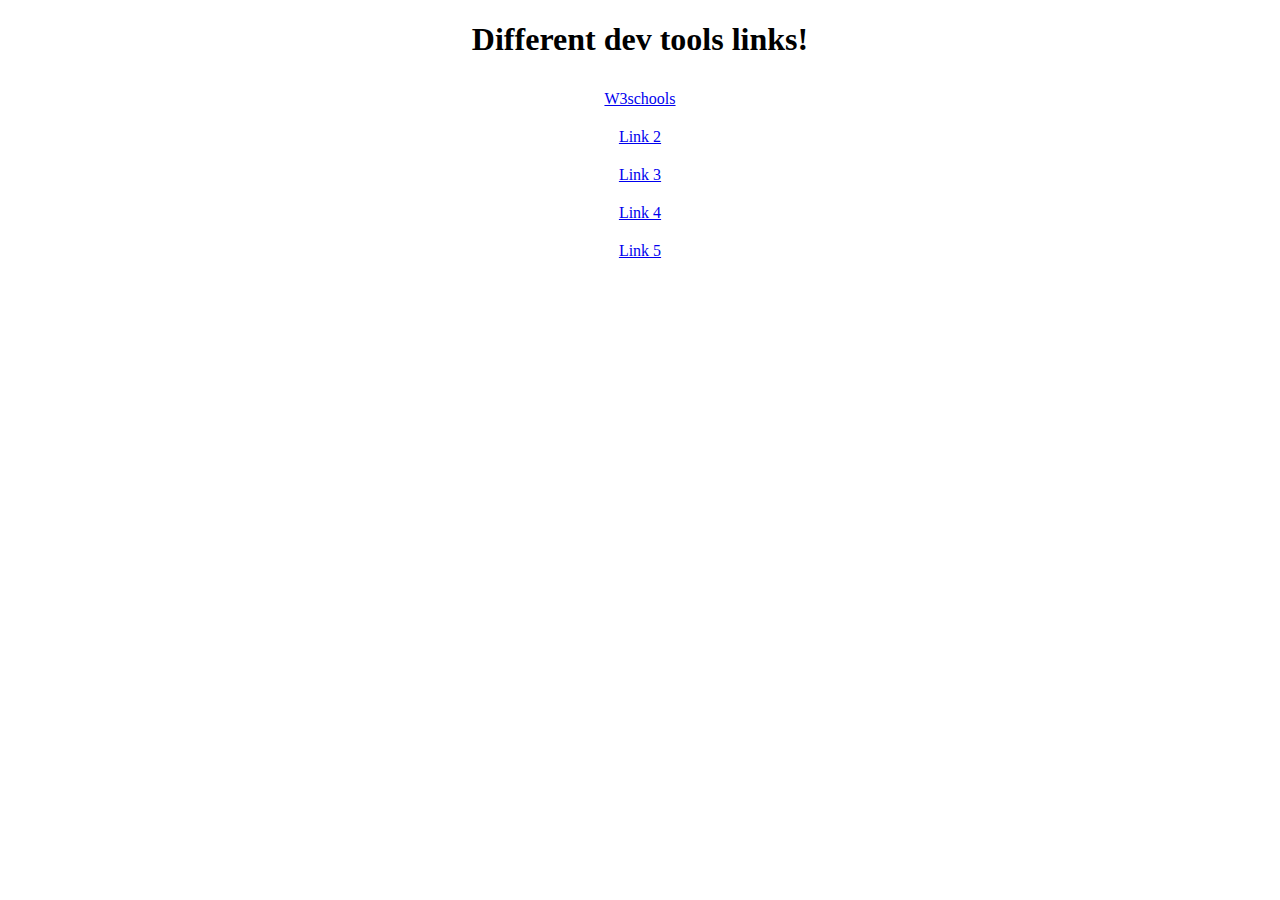
<file: basic/index.html>
<!DOCTYPE html>
<html lang="en">
<head>
    <meta charset="UTF-8">
    <meta name="viewport" content="width=device-width, initial-scale=1.0">
    <link rel="stylesheet" href="style.css">
    <title>Document</title>
</head>
<body>
    <h1>Different dev tools links!</h1>
    <div>
    <a id="one" href="https://www.w3schools.com/">W3schools</a>
    <a id="two" href="https://www.w3schools.com/">Link 2</a>
    <a id="three" href="https://www.w3schools.com/">Link 3</a>
    <a id="four" href="https://www.w3schools.com/">Link 4</a>
    <a id="five" href="https://www.w3schools.com/">Link 5</a>
    </div>
</body>
</html>
</file>
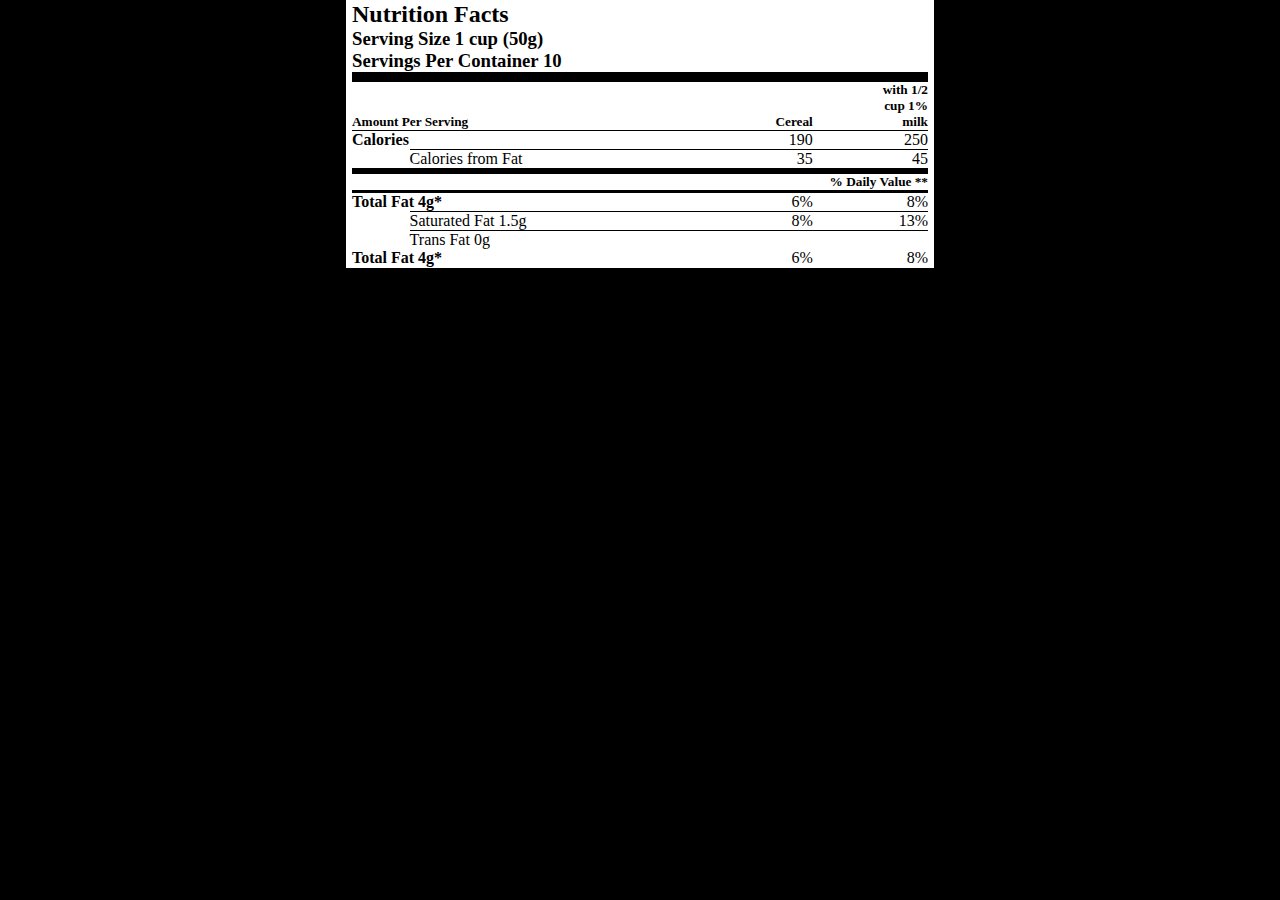
<file: intermediate/index.html>
<!DOCTYPE html>
<html lang="en">

<head>
    <meta charset="UTF-8">
    <meta name="viewport" content="width=device-width, initial-scale=1.0">
    <link rel="stylesheet" href="style.css">
    <title>Document</title>
</head>

<body>

    <div id="main">
        <h2>Nutrition Facts</h2>
        <h3>Serving Size 1 cup (50g)</h3>
        <h3 class="big-border">Servings Per Container 10</h3>
        <h5 class="align-right">with 1/2</h5>
        <h5 class="align-right">cup 1%</h5>
        <div class="flexbox-one">
            <h5 class="first-row">Amount Per Serving</h5>
            <h5 class="second-row">Cereal</h5>
            <h5 class="third-row">milk</h5>
        </div>

        <div class="flexbox-two">
            <p class="first-row">Calories</p>
            <p class="second-row">190</p>
            <p class="third-row">250</p>
        </div>

        <div class="flexbox-third big-border-bottom">
            <p class="first-row-items">Calories from Fat</p>
            <p class="second-row-items">35</p>
            <p class="third-row-items">45</p>
        </div>
        <h5 class="align-right border-bottom">% Daily Value **</h5>
   
        <div class="flexbox-two">
            <p class="first-row">Total Fat 4g*</p>
            <p class="second-row">6%</p>
            <p class="third-row">8%</p>
        </div>
    
        <div class="flexbox-third">
            <p class="first-row-items">Saturated Fat  1.5g</p>
            <p class="second-row-items">8%</p>
            <p class="third-row-items">13%</p>
        </div>
        <div class="flexbox-third">
            <p class="first-row-items">Trans Fat 0g</p>
            <p class="second-row-items"> &#8192;</p>
            <p class="third-row-items"> &#8192;</p>
        </div>

        <div class="flexbox-two">
            <p class="first-row">Total Fat 4g*</p>
            <p class="second-row">6%</p>
            <p class="third-row">8%</p>
        </div>

    </div>



</body>

</html>
</file>
<file: basic/style.css>
body{
    width: 50%;
    text-align: center;
    margin-left: auto;
    margin-right: auto;
}
a{
    display: block;
    border-radius: 25px;
    padding: 10px;
    transition: 500ms;
}
h1{
    transition: 500ms;
}
h1:hover{
    transform: rotate(10deg);
}
a:hover{
    font-size: 30px;
    color: yellow;
    background-color: black;
}
</file>
<file: intermediate/style.css>
*{
    margin:0;
}
#main{
    padding: 0px 5px 0px 5px;
    display: flex;
    flex-direction: column;
    justify-content: center;
    margin: auto;
    width: 45%;
    background-color: white;
    border: solid 1px white;
}
body{
    background-color: black;
}
.big-border{
    border-bottom: solid 10px black;
}
.big-border-bottom{
    border-bottom: solid 6px black;
}
.align-right{
    display: flex;
    justify-content: flex-end;
}

/*  Flexbox one (Amount per serving, milk, cereal) */

.flexbox-one{
    display: flex;
    border-bottom: 1px solid black;
    justify-content: space-between;
}
.first-row{
    font-weight: bold;
    flex-shrink: 1;
    width: 50%;
}
.second-row{
    align-self: flex-end;
    flex-shrink: 4;
/*     border:  1px solid black; */
    width: 30%;
    text-align: right;
}
.third-row{
    align-self: flex-end;
    flex-shrink: 4;
/*     border:  1px solid black; */
    width: 20%;
    text-align: right;
}

.flexbox-two {
    display: flex;
    justify-content: space-between;
}

.flexbox-third {
    display: flex;
    justify-content: space-between;
 /*    margin-left: 5%; */
}


.first-row-items {
    flex-shrink: 1;
    border-top:  1px solid black; 
    width: 40%;
    z-index: 0;
    margin-left: 10%;
}

.second-row-items {
    align-self: flex-end;
    flex-shrink: 4;
    border-top:  1px solid black; 
    width: 30%;
    text-align: right;
}

.third-row-items {
    align-self: flex-end;
    flex-shrink: 4;
    border-top:  1px solid black; 
    width: 20%;
    text-align: right;
}

.border-bottom{
    border-bottom: solid black 3px;
}
</file>
